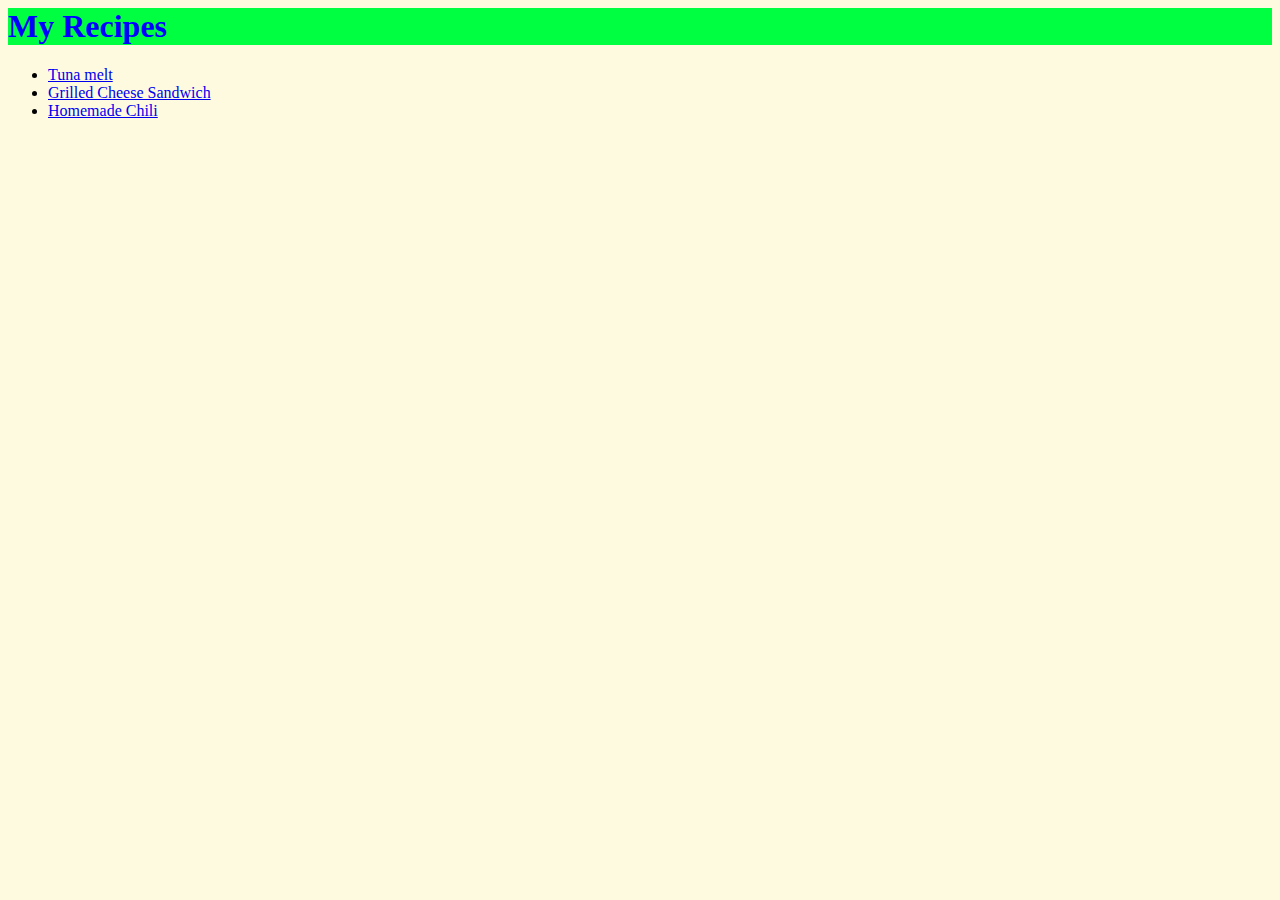
<file: index.html>
<html lang="en">
  <head>
    <meta charset="UTF-8" />
    <meta name="viewport" content="width=device-width, initial-scale=1.0" />
    <meta http-equiv="X-UA-Compatible" content="ie=edge" />
    <title>Recipes</title>
  </head>
  <link rel="stylesheet" href="styles.css" />
  <body>
    <h1>My Recipes</h1>
  </body>
  <ul>
    <li><a href="./recipes/tunamelt.html">Tuna melt</a></li>
    <li>
      <a href="./recipes/grilledcheesesandwich.html">Grilled Cheese Sandwich</a>
    </li>
    <li><a href="./recipes/homemadechili.html">Homemade Chili</a></li>
  </ul>
</html>
</file>
<file: styles.css>
/* this is a comment */
h1 {
  color: blue;
  background-color: rgb(0, 255, 64);
}
h2 {
  color: rgb(0, 60, 255);
  font-family: sans-serif;
}

p {
  color: #bc4882;
}
.orange {
  background-color: rgb(0, 81, 255);
}
body {
  background-color: #fefae0;
}
</file>
